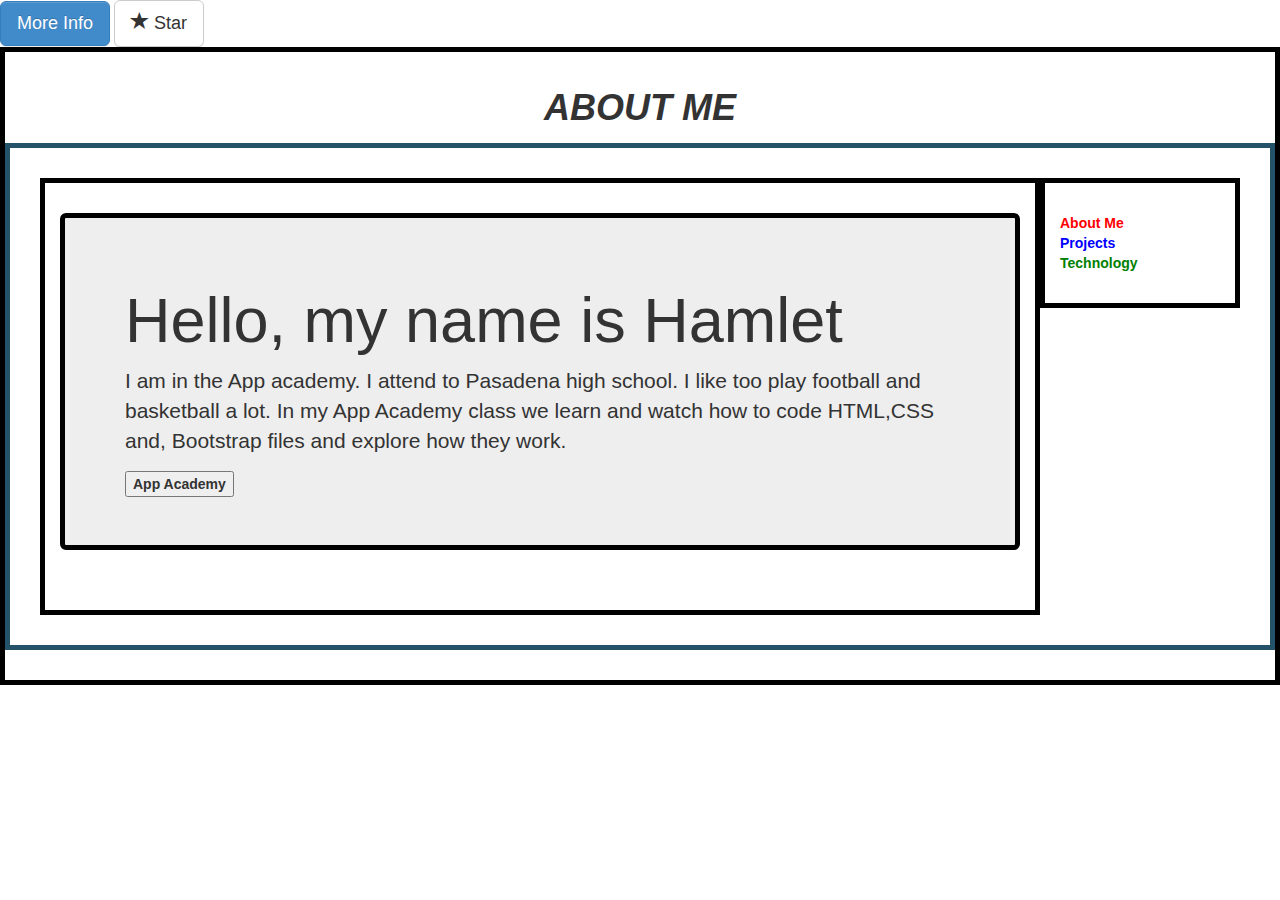
<file: public_html/index.html>
<!DOCTYPE html>
<!--
To change this license header, choose License Headers in Project Properties.
To change this template file, choose Tools | Templates
and open the template in the editor.
-->
<html>
    <head>
        <!--These are codes that link files to run those features I have. -->
        <title>Nortikyan-H Portfolio v2</title>
        <meta charset="UTF-8">
        <meta name="viewport" content="width=device-width, initial-scale=1.0">
        <link type="text/css" rel="stylesheet" href="css/bootstrap-theme.css">
        <link type="text/css" rel="stylesheet" href="css/bootstrap.css">
        <link type="text/css" rel="stylesheet" href="css/custom-style.css">
    </head>
    <!-- This is an id to show and indicate where it is.-->
    <body id="index">
        <!-- Button trigger modal -->
<button class="btn btn-primary btn-lg" data-toggle="modal" data-target="#myModal">
  More Info
</button>

<!-- Modal -->
<div class="modal fade" id="myModal" tabindex="-1" role="dialog" aria-labelledby="myModalLabel" aria-hidden="true">
  <div class="modal-dialog">
    <div class="modal-content">
      <div class="modal-header">
        <button type="button" class="close" data-dismiss="modal"><span aria-hidden="true">&times;</span><span class="sr-only">Close</span></button>
        <h1 class="modal-title" id="myModalLabel">More Info About Me</h1>
      </div>
        <div class="modal-body"><h4>
        My Name is Hamlet. I am from Pasadena the city of roses. I attend to 
        Pasadena High School. I am a 9th grader. I am in the App Academy 
        because I wanna explore different options a lot so I can know what
        direction I am going to go with my life and what I like to know to
        take after my four years of high school.</h4>
      </div>
      <div class="modal-footer">
          I am learning in the App Academy how to use HTML and exploring what
          it can do and features and how it all works as coding. We learn about
          CSS that how to make the web site more nicer and better looking and 
          how to customize like backgrounds and more. We are now learning a 
          new way of coding called bootstrap it helps you with adding features
          that are very different and more professional and those features you
          would see would blow your mind.
        <button type="button" class="btn btn-default" data-dismiss="modal">Close</button>
        <button type="button" class="btn btn-primary">Save changes</button>
      </div>
    </div>
  </div>
</div>
<!--This is a button on my about me  page that you click to give a star.-->
<button type="button" class="btn btn-default btn-lg">
  <span class="glyphicon glyphicon-star"></span> Star
</button>
       <!--This is a code that contains everything in my about me page that makes rows in it and more.-->
        <div class="container">
            <p class="text-center">About Me</p>
            <div class="row">
                <div class="col-xs-10">
                    <!--This is my coding for my jumbotron in my container of my about me page-->
                    <div class="jumbotron">
                    <h1>Hello, my name is Hamlet</h1>
                    <p>I am in the App academy. I attend to Pasadena high school.
                    I like too play football and basketball a lot. In my App
                    Academy class we learn and watch how to code HTML,CSS and,
                    Bootstrap files and explore how they work.</p>
                    <form method="get" action="http://theappacademy.us"><button type="submit">App Academy</button></form>
                    </div>

                </div>
                <!--This is my coding for sizing an containers rows to put my links in it.-->
                <div class="col-xs-2">
                    <!--this is my links to my html pages-->
                 <nav>
                    <a class=purple href="index.html">About Me</a><br/>
                    <a class=active href="Projects Page.html">Projects</a><br/>
                    <a class=green  href="Technology Page.html">Technology</a><br/>
                 </nav>   
                </div>

                </div>
            </div>
        </div>
        <!--These tow script codes are the coding of milestone 0 in intermediate.-->
        <script src="http://ajax.googleapis.com/ajax/libs/jquery/1.11.0/jquery.min.js"></script>
       <script src="js/bootstrap.min.js"></script>
    </body>
</html>
</file>
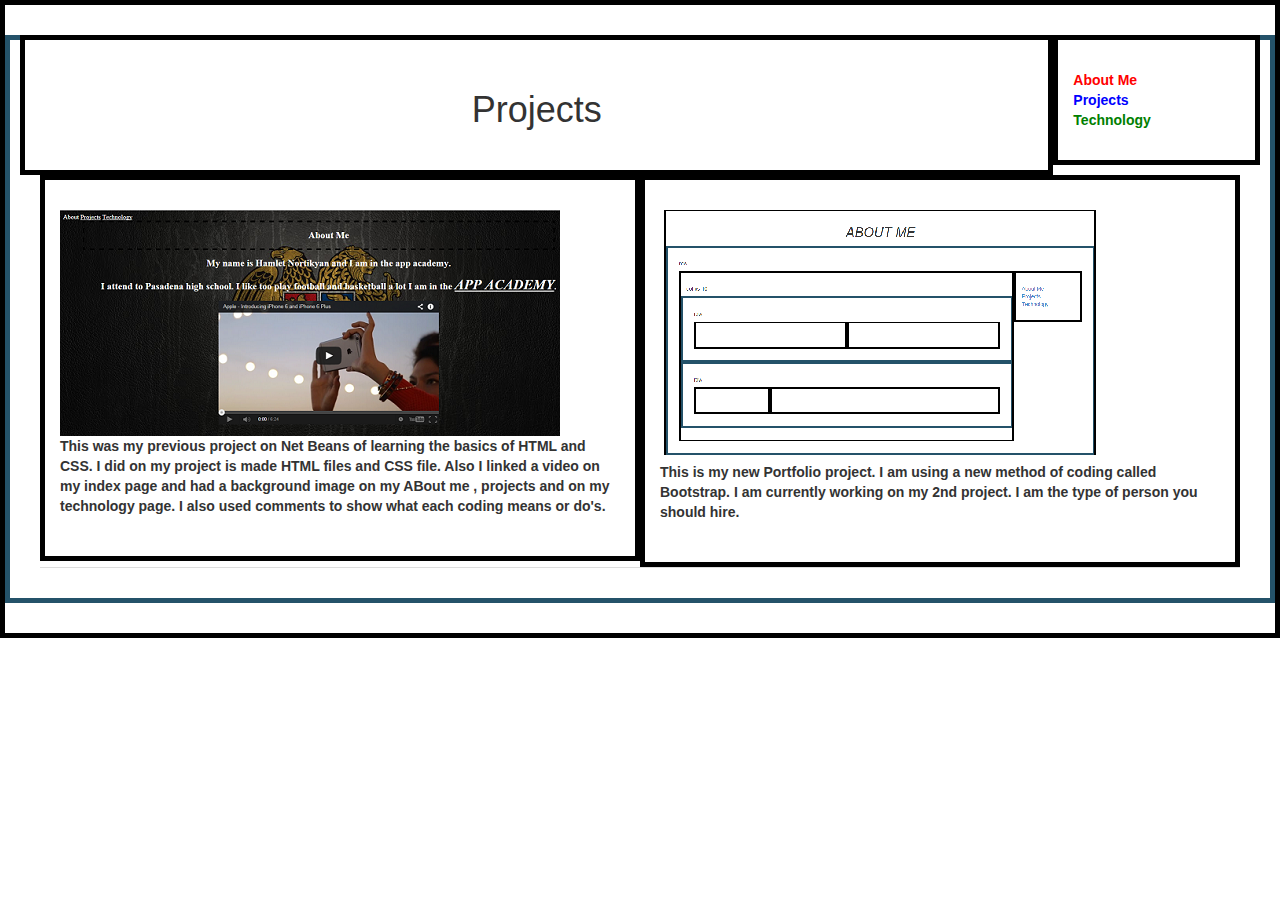
<file: public_html/Projects Page.html>
<!DOCTYPE html>
<!--
To change this license header, choose License Headers in Project Properties.
To change this template file, choose Tools | Templates
and open the template in the editor.
-->
<html>
    <head>
        
        <!--These are codes that link files to run those features I have. -->
        <title>Projects</title>
        <meta charset="UTF-8">
        <meta name="viewport" content="width=device-width, initial-scale=1.0">
        <link type="text/css" rel="stylesheet" href="css/bootstrap-theme.css">
        <link type="text/css" rel="stylesheet" href="css/bootstrap.css">
        <link type="text/css" rel="stylesheet" href="css/custom-style.css">
    </head>
    <!--This is an id that shows what changes to do in CSS. -->
    <body id="pro">
        <!-- This is a container that includes all of my rows, text, links and,more. -->
        <div class='container-fluid'>
            <!--This is a class the measures a part of a div that contains a project title.-->
            <div class="col-xs-10">
            <center>
                <h1>Projects </h1>
            </center>
            </div>
           <!-- This class measures a size of a container that includes links to my pages.-->
            <div class="col-xs-2">
                <!--These are links that link my pages.-->
                <nav>
                    <a class=purple href="index.html">About Me</a><br/>
                    <a class=active href="Projects Page.html">Projects</a><br/>
                    <a class=green href="Technology Page.html">Technology</a><br/>
                 </nav>
            </div>
           <!--These are codes that include a class that sizes the boxs and include in each one text and an image. -->
            <div class="row">
                <div class="col-xs-6">
                <img src="images/capture3.png">
                <p>This was my previous project on Net Beans of learning the 
                basics of HTML and CSS. I did on my project is made HTML files
                and CSS file. Also I linked a video on my index page and had a 
                background image on my ABout me , projects and on my technology 
                page. I also used comments to show what each coding means or 
                do's.</p>
                </div>
                <div class="col-xs-6">
                <img src="images/Capture1.png">
                <p>This is my new Portfolio project. I am using a new method
                of coding called Bootstrap. I am currently working on my
                2nd project. I am the type of person you should hire.</p>
                </div>
           <!--These are codes of milestone 0 for intermediate section. -->     
       <script src="http://ajax.googleapis.com/ajax/libs/jquery/1.11.0/jquery.min.js"></script>
       <script src="js/bootstrap.min.js"></script>
       <ul class="nav nav-tabs" role="tablist"></ul>
    </body>
</html>
</file>
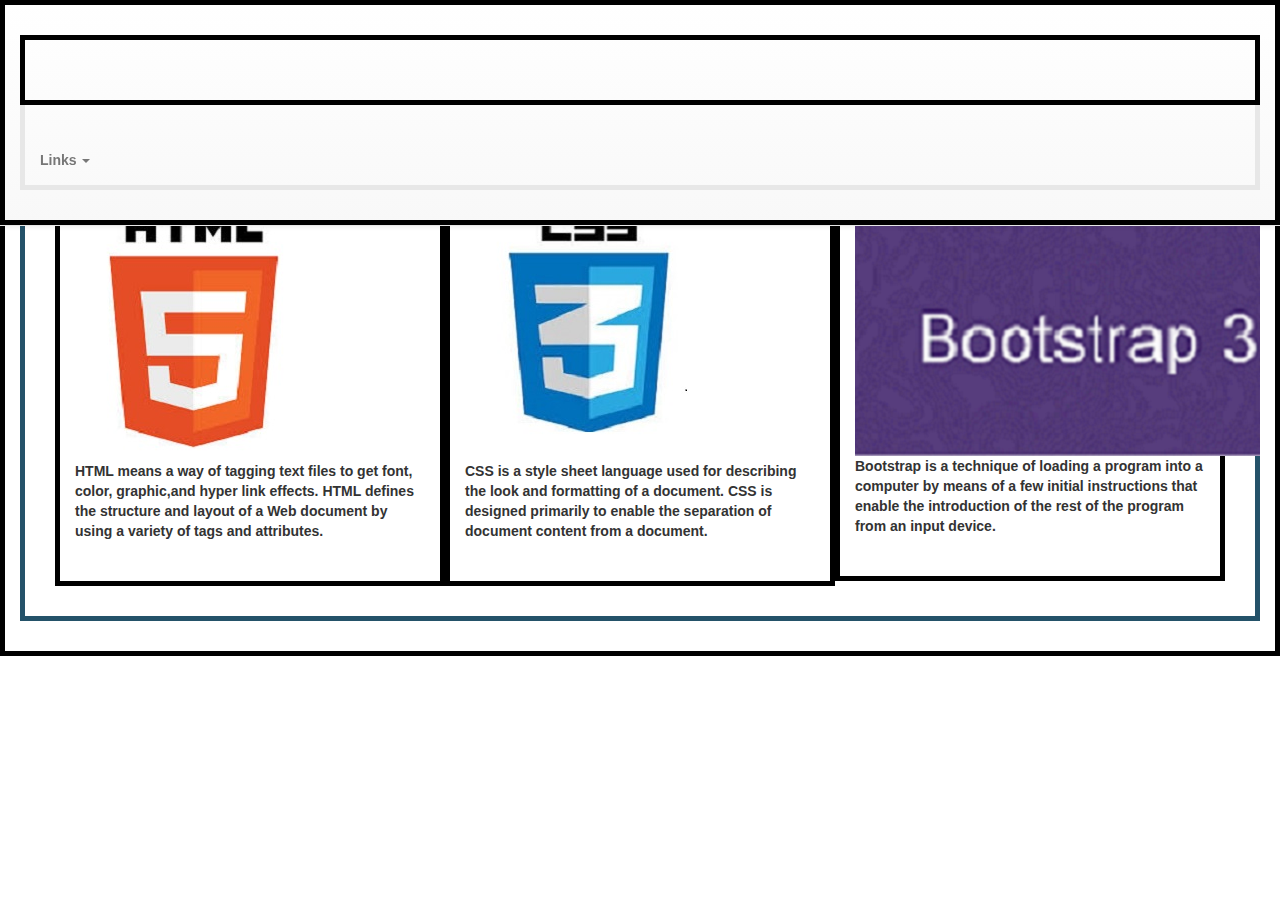
<file: public_html/Technology Page.html>
<!DOCTYPE html>
<!--
To change this license header, choose License Headers in Project Properties.
To change this template file, choose Tools | Templates
and open the template in the editor.
-->
<html>
    <head>
        <!--These are codes that link files to run those features I have. -->
        <title>Technology</title>
        <link type="text/css" rel="stylesheet" href="css/bootstrap.min.css">
        <link type="text/css" rel="stylesheet" href="css/bootstrap-theme.min.css">
        <link type="text/css" rel="stylesheet" href="css/custom-style.css">
        <meta charset="UTF-8">
        <meta name="viewport" content="width=device-width, initial-scale=1.0">
    </head>
    <body>
<!-- Makes Nav Bar Stick To Top !-->
       <nav class= "navbar navbar-default navbar-fixed-top">
         <div class="container-fluid">
           <div >
             <button type="button" class="navbar-toggle" data-toggle="collapse" data-target="#nav-collapse">
             <span class="icon-bar"></span>
             <span class="icon-bar"></span>
             <span class="icon-bar"></span>
             <span class="icon-bar"></span>
              </button> 
           </div>
           <!--These are codes that make a drop down menu that includes links.-->
           <div class="collapse navbar-collapse" id="nav-coll apse">
              <ul class="nav navbar-nav">
                <li class="dropdown">
                  <a href="#" class="dropdown-text" class="dropdown-toggle" data-toggle="dropdown">Links
                   <b class="caret"></b>
                  </a>
<!--These are  more coding of the drop down menu that has links to go too.-->
                  <ul  class="dropdown-menu">
                       <p>Technology Page</p>
                  <li><a class=green  href="Technology Page.html">Technology</a><br/></li>
                  <li><a href="http://en.wikipedia.org/wiki/HTML">HTML</a></li>
                  <li><a href="http://en.wikipedia.org/wiki/Cascading_Style_Sheets">CSS</a></li>
                  <li><a href="http://getbootstrap.com/">Bootstrap</a></li> 
                  <li><a href="http://www.totaljerkface.com/happy_wheels.tjf">Happy Wheels</a></li>
                  <li><a class=purple href="index.html">About Me</a><br/></li>
                  <li><a class=active href="Projects Page.html">Projects</a><br/></li>
                  </ul>
                </li>  
              </ul>
           </div>
         </div>
        </nav>
        <div>
            <!--This class sizes the row and contains a title.-->
            <div class="col-xs-10">
            <center>
                <h1>Technology Page</h1>
            </center>
            </div>
            <!--This is another class that sizes and include my links.-->
            <div class="col-xs-2">
                <nav>
                    <a class=purple href="index.html">About Me</a><br/>
                    <a class=active href="Projects Page.html">Projects</a><br/>
                    <a class=green href="Technology Page.html">Technology</a><br/>
                 </nav>
            </div>
            <!--This class's row contains 3 boxs that each include HTML,CSS,Bootstrap text and images. -->
            <div class="row">
                <div class="col-xs-4">
                 <img src="images/HTML.jpg">
                 <p>HTML means a way of tagging text files to get font, color, 
      graphic,and hyper link effects. HTML defines the structure and layout of a 
             Web document by using a variety of tags and attributes.</p>
                </div>
                <div class="col-xs-4">
                 <img src="images/images.jpg">
                 <p> CSS is a style sheet language used for describing the look
                     and formatting of a document. CSS is designed primarily to 
                     enable the separation of document content from a document.</p>
                </div>
                <div class="col-xs-4">
                    <img src="images/bootstrap-3-docs-687x400.png">
                    <p>Bootstrap is a technique of loading a program into a 
                       computer by means of a few initial instructions that 
                       enable the introduction of the rest of the program from 
                       an input device.</p>
                </div>
            </div>
        </div>
<!--This a code of a script from milestone 0 in the intermediate part.-->
       <script src="http://ajax.googleapis.com/ajax/libs/jquery/1.11.0/jquery.min.js"></script>
       <script src="js/bootstrap.min.js"></script>
    </body>
</html>
</file>
<file: public_html/css/custom-style.css>
div{
    border-style: solid;
    border-width: 5px;
    border-color: black;
    padding: 30px;
}

.container{
    border-color: black;
    width: 100%;
}
 /* This is an id for my index page*/
.purple{
    color: red;
}
/* This is an id for my project page*/
.active{
    color: blue;
}
/* This is an id for my technology page*/
.green{
    color:green
}
.row{
    border-color: #245269;
}
.text-center {
    text-transform: uppercase;
    font-size: 36px;
    font-style: oblique;
}
/*.container-fluid{
    height: 100vh;
}*/

#pro{
    .textwrap{
        float:left;
        margin: 10px;
    }
}
/*.container{
    height:100vh;
    width: 100%;
}*/
body{
    background-image:url('http://www.carpictures.com/pics/640/12IDL31022504314/Mercedes-Benz-G500-Custom-2003-12IDL31022504314.jpeg');
    background-repeat: no-repeat;
    background-size: 100%;
    font-weight: bold;
    text-decoration-color: black
}
/*This is an another id from my  index pages container.*/
#index{
   height:100vh;
   width: 100%;
}
</file>
